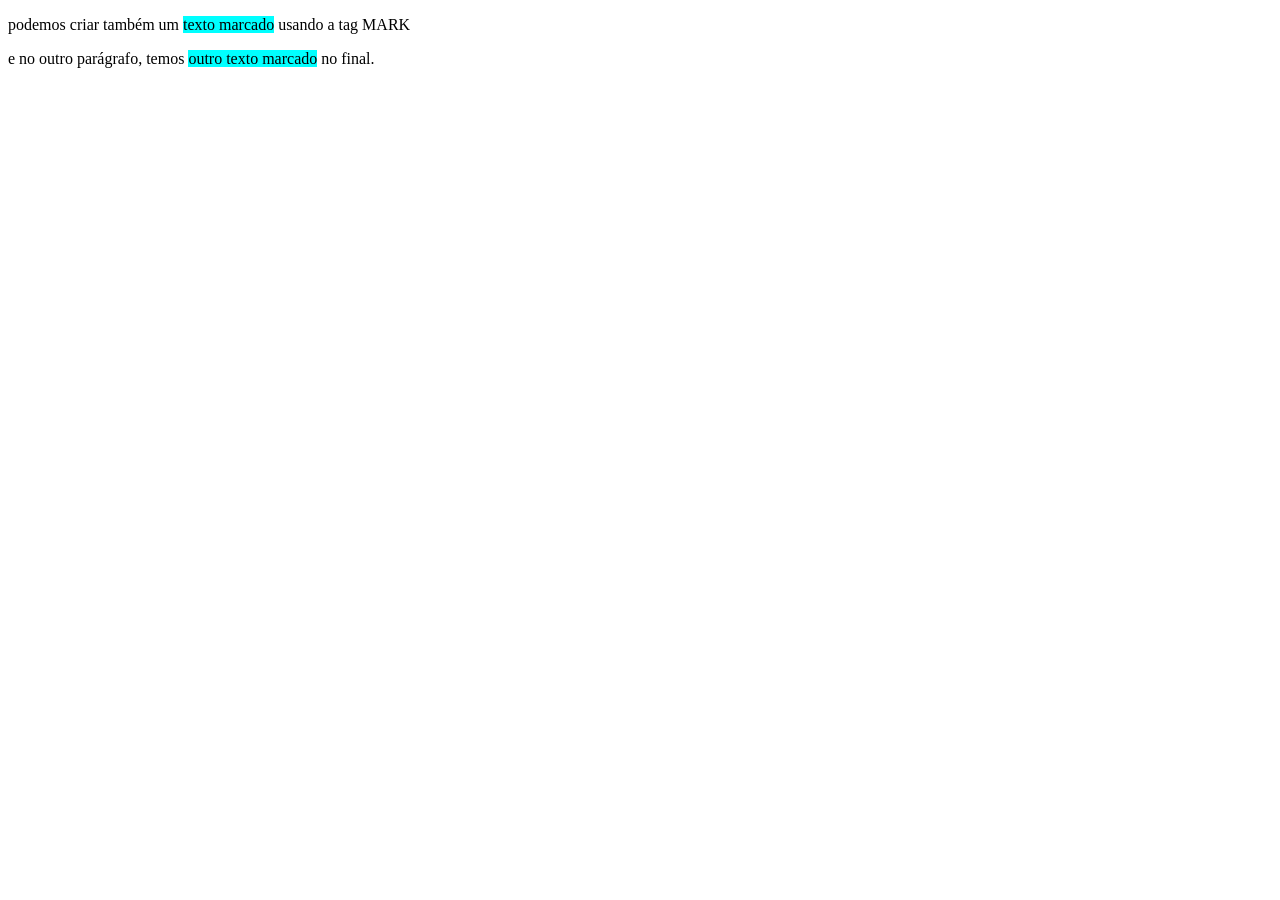
<file: index.html>
<!DOCTYPE html>
<html lang="PT-BR">
<head>
    <meta charset="UTF-8">
    <meta name="viewport" content="width=device-width, initial-scale=1.0">
    <title>AULA 7</title>
    <style>
        mark {
            background-color: aqua;
        }
    </style>
</head>
<body>
    <p>podemos criar também um <mark> texto marcado</mark> usando a tag MARK</p> <!--tags para deixar algo marcado-->
    <p>e no outro parágrafo, temos <mark> outro texto marcado</mark> no final.</p>
    
</body>
</html>
</file>
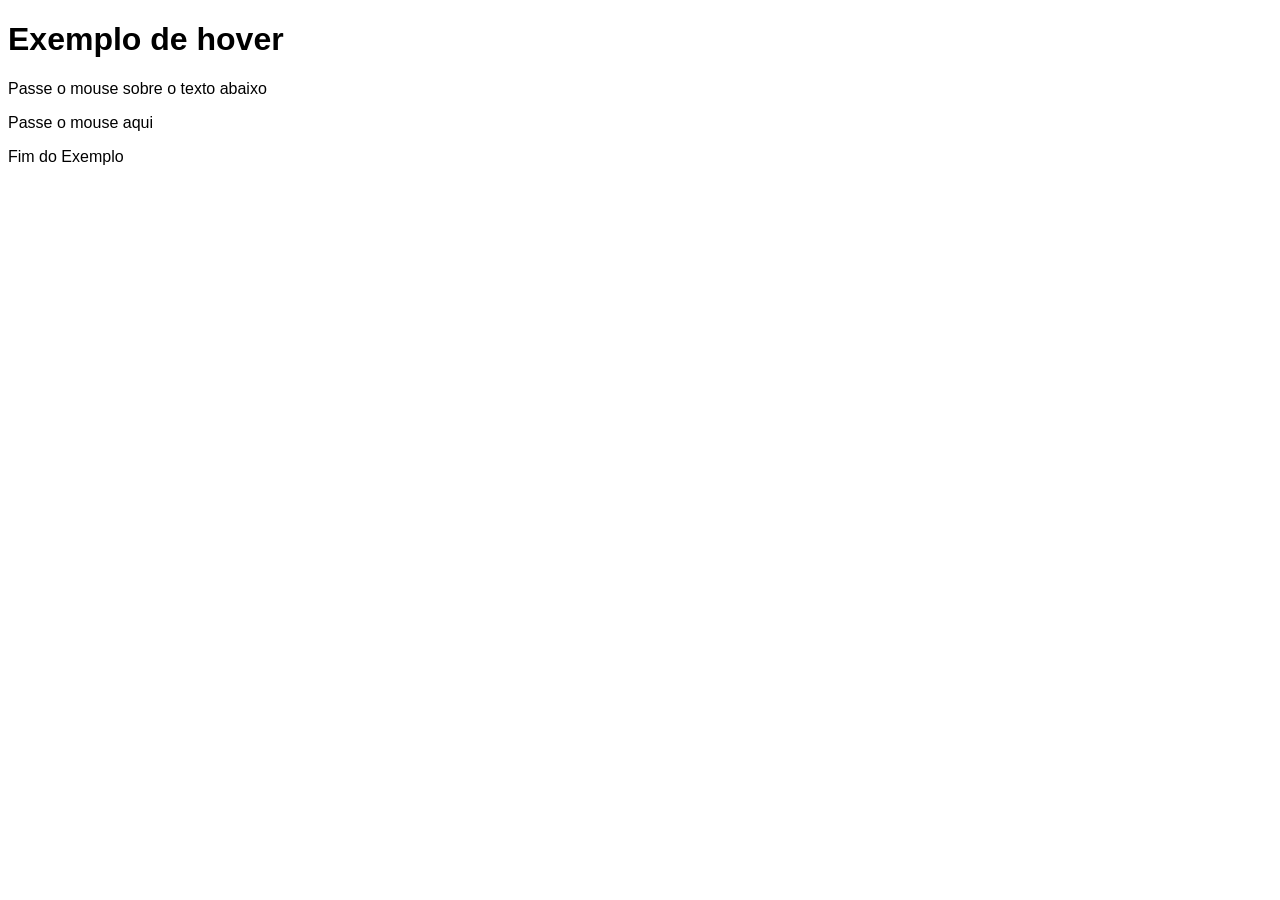
<file: 013trim.html>
<!DOCTYPE html>
<html lang="pt-br">
<head>
    <meta charset="UTF-8">
    <meta name="viewport" content="width=device-width, initial-scale=1.0">
    <title>Exemplo de hover</title>
    <style>
        body{
            font-family:Arial, Helvetica, sans-serif;
        }

        div > p{
            display: none;
        }

        div:hover > p{
            display: block;
            color: white;
            background-color: red;
            width: 300px;
        }

        div:hover{
            color: red;
        }
       
    </style>
</head>
<body>
    <h1>Exemplo de hover</h1>
    <p> Passe o mouse sobre o texto abaixo</p>
    <div>Passe o mouse aqui
        <p>Texto escondido ...</p>
    </div>
    <p>Fim do Exemplo</p>
</body>
</html>
</file>
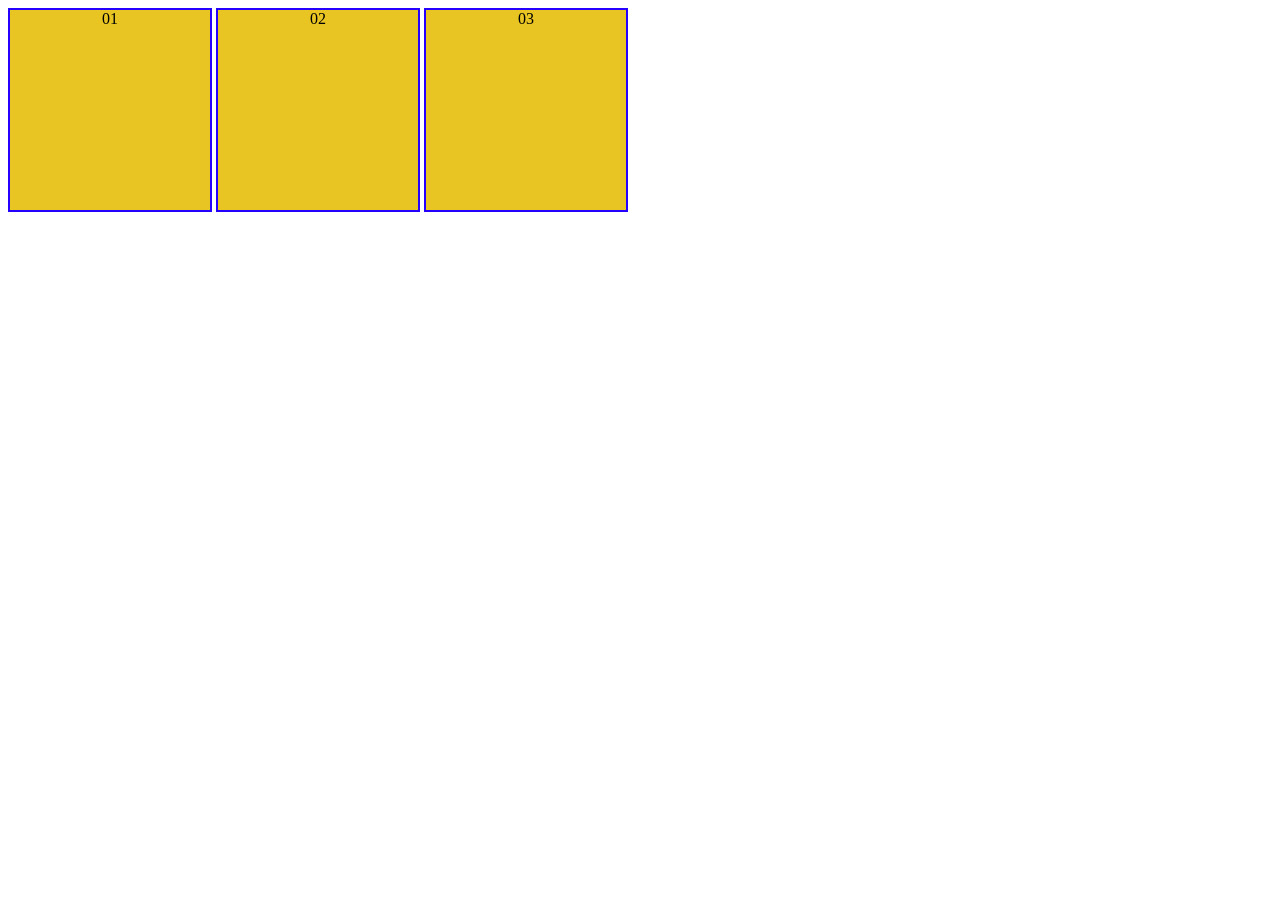
<file: 023trim.html>
<!DOCTYPE html>
<html lang="pt-br">
<head>
    <meta charset="UTF-8">
    <meta name="viewport" content="width=device-width, initial-scale=1.0">
    <title>Pseudo - classes</title>
    <style>
        div{
            display: inline-block;
            background-color: rgb(233, 197, 36);
            height: 200px ;
            width: 200px;
            border: 2px solid rgb(38, 0, 255);
            text-align: center;
        }
        div:hover{
            background-color: rgb(231, 108, 108);
        }

       
    </style>
</head>
<body>
    <div id="d1">01</div>
    <div id="d2" >02</div>
    <div id="d3">03</div>

</body>
</html>
</file>
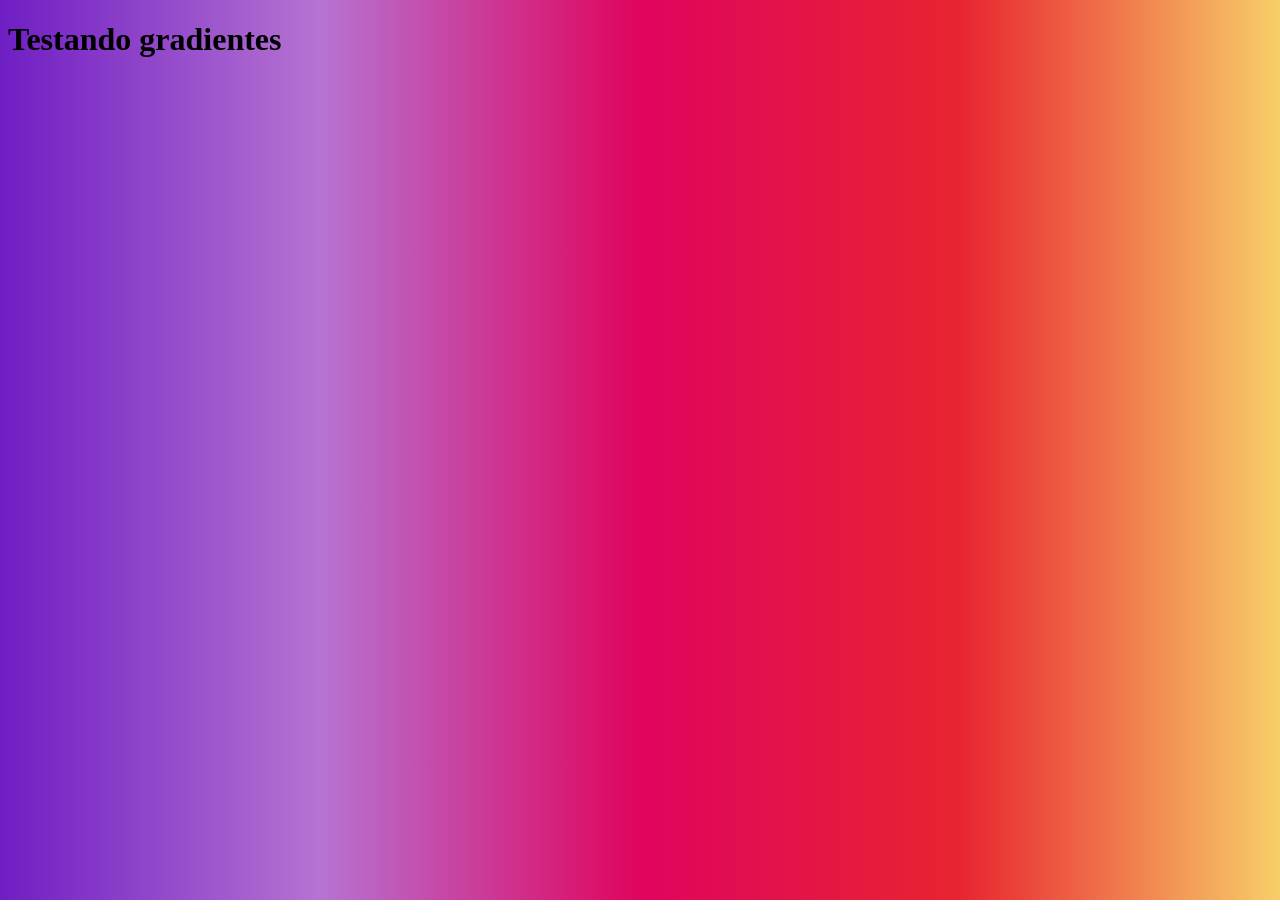
<file: aula 11.html>
<!DOCTYPE html>
<html lang="pt-br">
<head>
<meta charset="UTF-8">
<meta name="viewport" content="width=device-width, initial-scale=1.0">
<title>Gradiente em CSS</title>
<style>
*{/*Configurações globais das CSS*/
height: 100%;
}
body{
background-image: linear-gradient(to right,#6F1EC3,#B673D2,#E0045E, #E82430, #F8CE68);/*para fazer um efeito de gradiente*/
background-attachment: fixed;
}
</style>
</head>
<body>
<h1>Testando gradientes</h1>
</body>
</html>
</file>
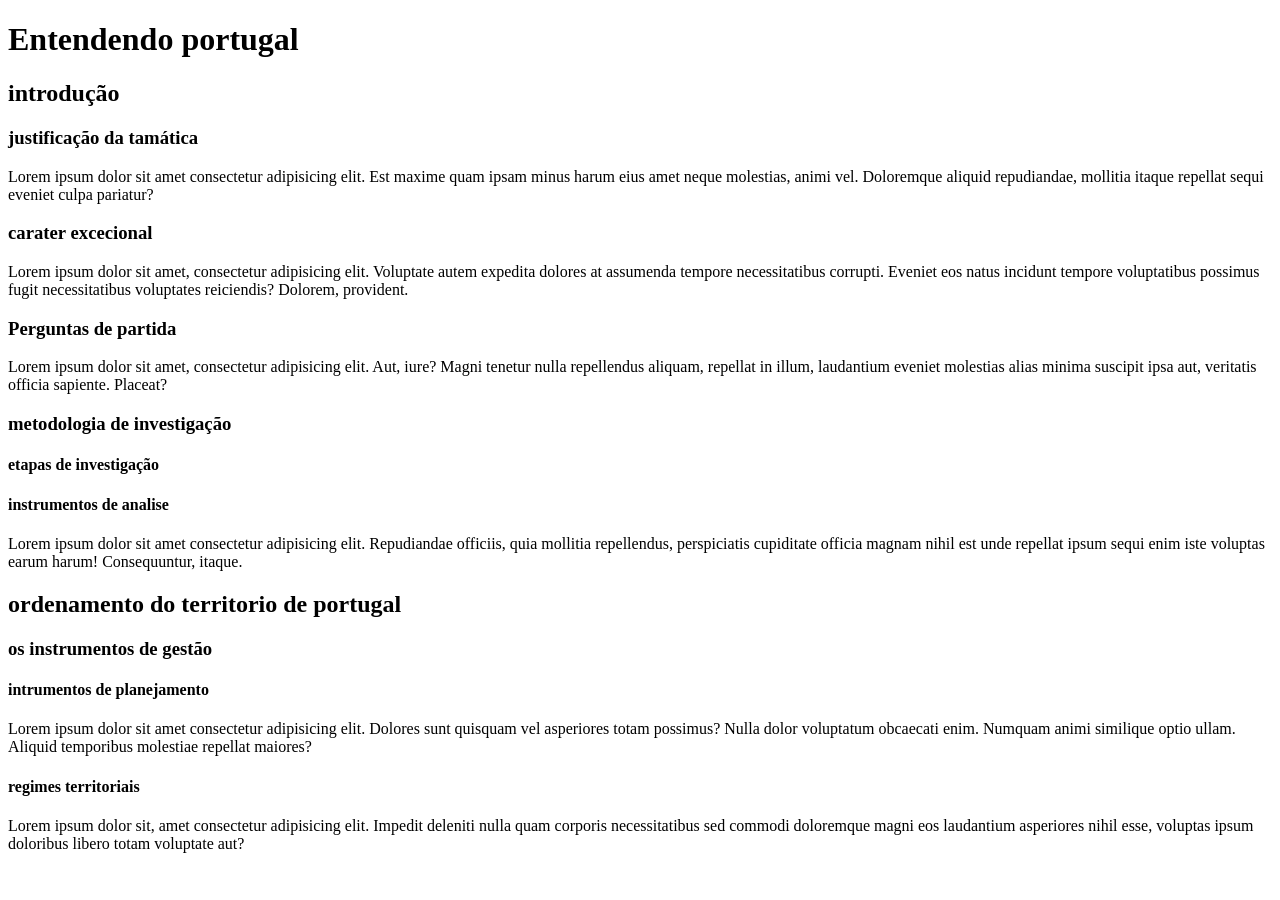
<file: aula 6.html>
<!DOCTYPE html>
<html lang="pt-br">
<head>
<meta charset="UTF-8">
<meta name="viewport" content="width=device-width, initial-scale=1.0">
<link rel="shortcut icon" href="favicon 1.ico" type="image/x-icon">
<title>Hieraquia de títulos</title>
</head>
<body>
<h1>Entendendo portugal</h1>
<h2>introdução</h2> <!--subtítulo-->
<h3>justificação da tamática</h3>
<p>Lorem ipsum dolor sit amet consectetur adipisicing elit. Est maxime quam ipsam minus harum eius amet neque molestias, animi vel. Doloremque aliquid repudiandae, mollitia itaque repellat sequi eveniet culpa pariatur?</p> <!--lorem é usado para textos aleátorios-->
<h3>carater excecional</h3>
<p>Lorem ipsum dolor sit amet, consectetur adipisicing elit. Voluptate autem expedita dolores at assumenda tempore necessitatibus corrupti. Eveniet eos natus incidunt tempore voluptatibus possimus fugit necessitatibus voluptates reiciendis? Dolorem, provident.</p>
<h3>Perguntas de partida</h3>
<p>Lorem ipsum dolor sit amet, consectetur adipisicing elit. Aut, iure? Magni tenetur nulla repellendus aliquam, repellat in illum, laudantium eveniet molestias alias minima suscipit ipsa aut, veritatis officia sapiente. Placeat?</p>
<h3>metodologia de investigação</h3>
<h4>etapas de investigação</h4>
<h4>instrumentos de analise</h4>
<p>Lorem ipsum dolor sit amet consectetur adipisicing elit. Repudiandae officiis, quia mollitia repellendus, perspiciatis cupiditate officia magnam nihil est unde repellat ipsum sequi enim iste voluptas earum harum! Consequuntur, itaque.</p>
<h2>ordenamento do territorio de portugal</h2>
<h3>os instrumentos de gestão</h3>
<h4>intrumentos de planejamento</h4>
<p>Lorem ipsum dolor sit amet consectetur adipisicing elit. Dolores sunt quisquam vel asperiores totam possimus? Nulla dolor voluptatum obcaecati enim. Numquam animi similique optio ullam. Aliquid temporibus molestiae repellat maiores?</p>
<h4>regimes territoriais</h4>
<p>Lorem ipsum dolor sit, amet consectetur adipisicing elit. Impedit deleniti nulla quam corporis necessitatibus sed commodi doloremque magni eos laudantium asperiores nihil esse, voluptas ipsum doloribus libero totam voluptate aut?</p>
</body>
</html>
</file>
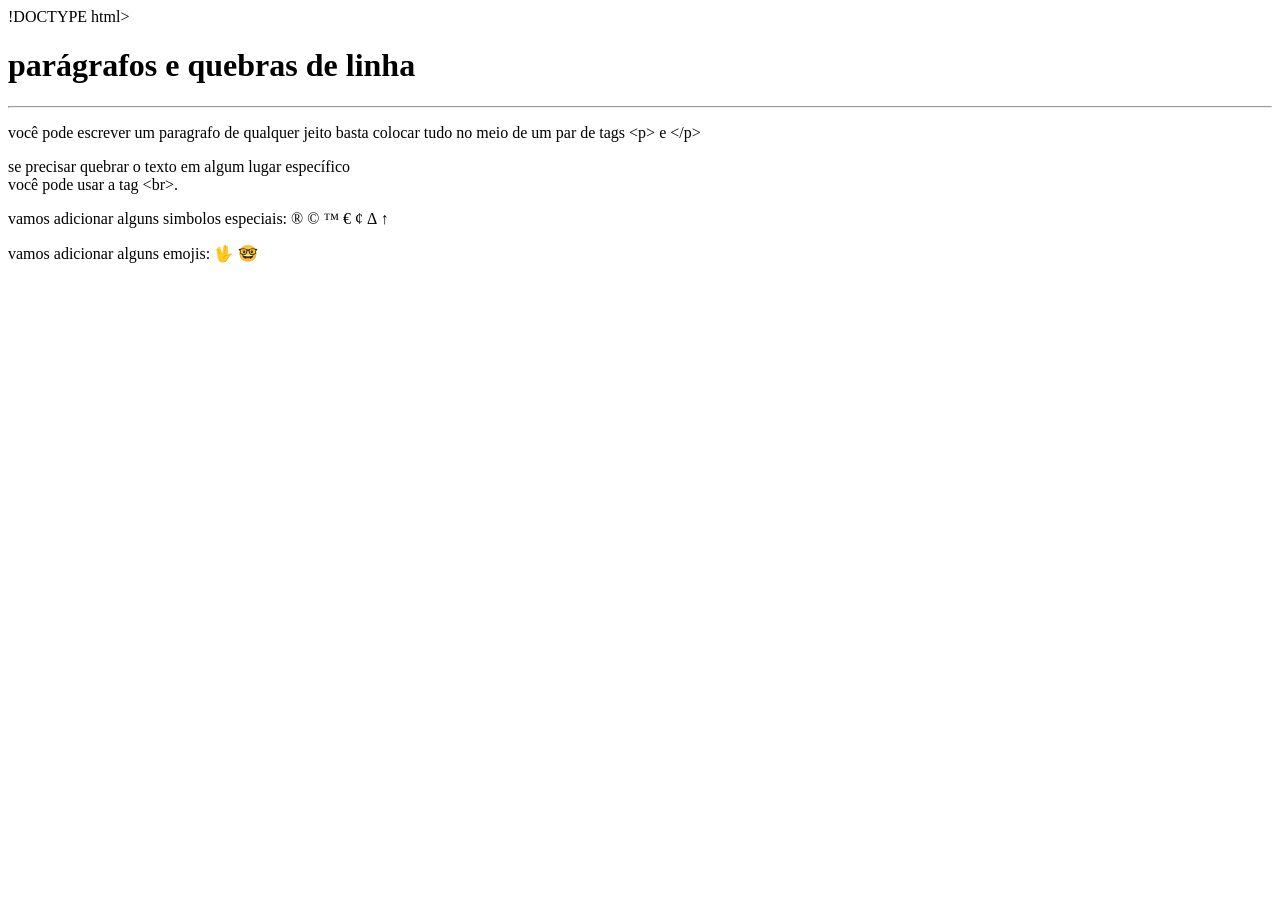
<file: aula1.html>
!DOCTYPE html>
<html lang="pt-br">
<head>
<meta charset="UTF-8">
<meta name="viewport" content="width=device-width, initial-scale=1.0">
<title>Parágrafos</title>
</head>
<body>
<h1>parágrafos e quebras de linha</h1>
<hr>
<p>você pode escrever um paragrafo de qualquer jeito basta colocar tudo no meio de um par de tags &lt;p&gt; e &lt;/p&gt; <!--LESS THAN /GREATER THAN -->
</p>
<p>se precisar quebrar o texto em algum lugar específico <br> <!--para quebrar a linha--> você pode usar a tag &lt;br&gt;.</p>
<P> vamos adicionar alguns simbolos especiais:
&reg;<!--Simbolos-->
&copy;
&trade;
&euro;
&cent;
&Delta;
&uarr;
</P>
<p>vamos adicionar alguns emojis:
&#x1F596; <!--emojis (lembrar de tirar o u+ no site emojipedia)-->
&#x1F913;
</p>
</body>
</html>
</file>
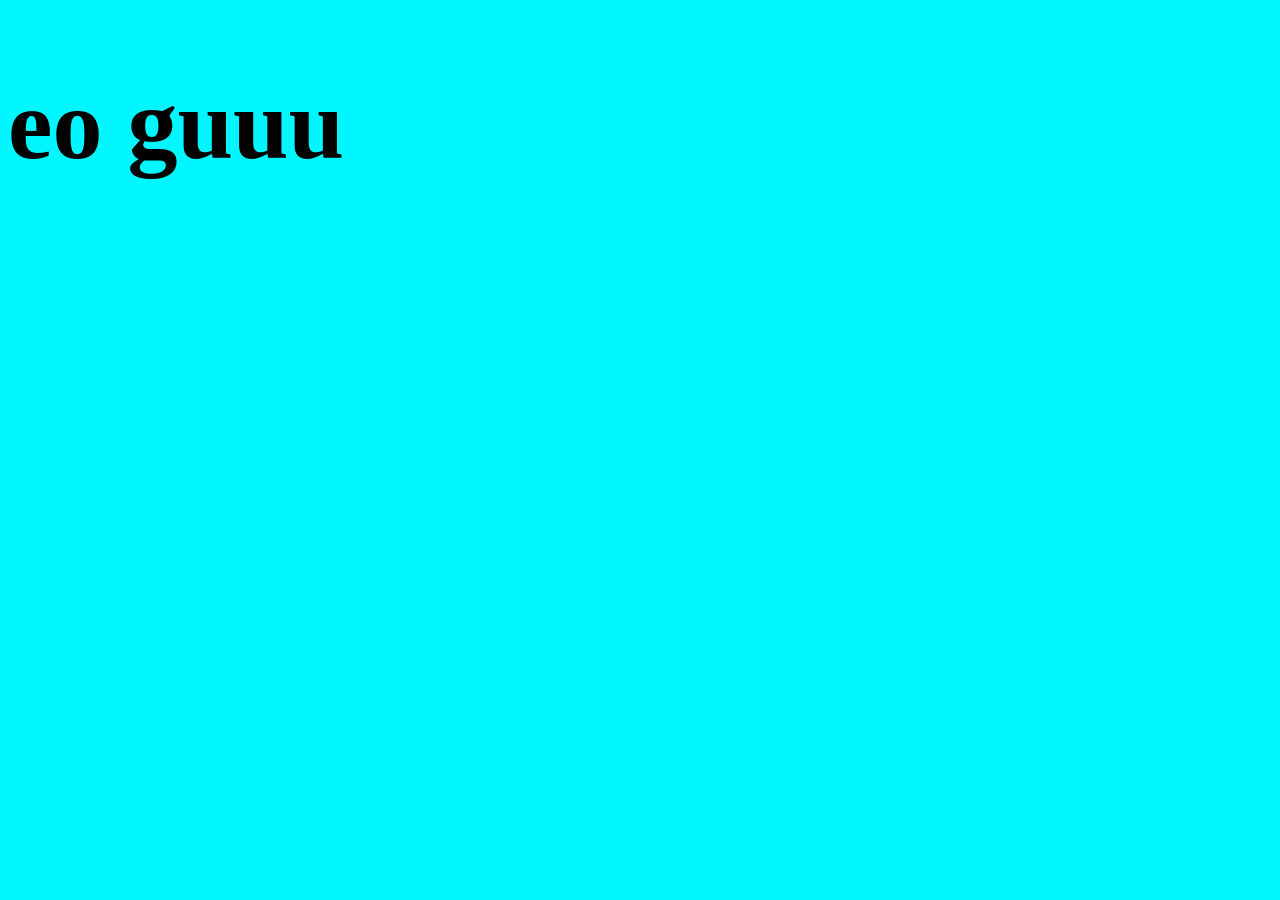
<file: aula10.html>
<!DOCTYPE html>
<html lang="pt-br">
<head>
    <meta charset="UTF-8">
    <meta name="viewport" content="width=device-width, initial-scale=1.0">
    <title>aula10</title>
</head>
<body style="background-color:rgb(0, 247, 255); font-family:;font-size: 50px;">
<h1>eo guuu</h1>
        
</body>
</html>
</file>
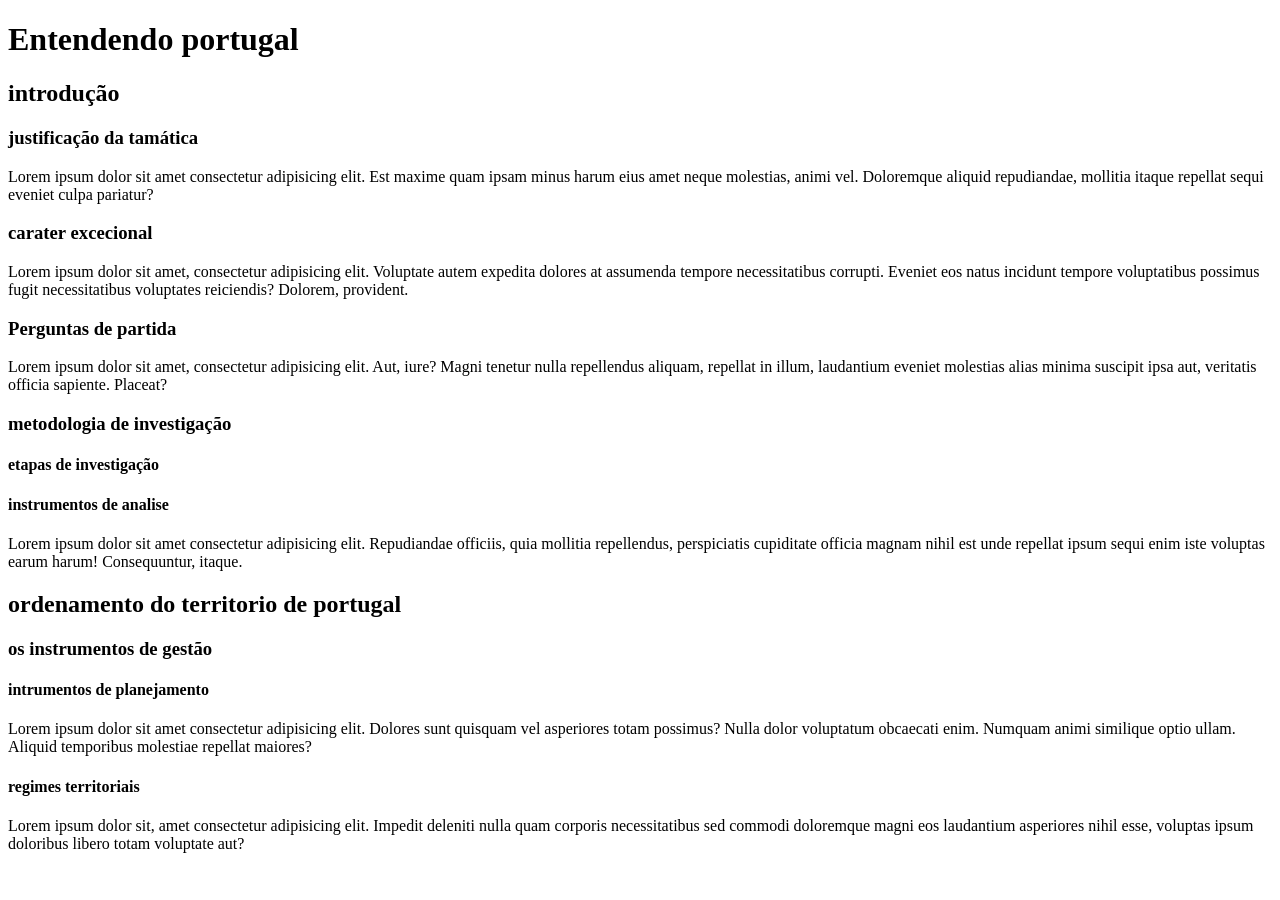
<file: aula5.html>
<!DOCTYPE html>
<html lang="pt-br">
<head>
<meta charset="UTF-8">
<meta name="viewport" content="width=device-width, initial-scale=1.0">
<link rel="shortcut icon" href="favicon 1.ico" type="image/x-icon">
<title>Hieraquia de títulos</title>
</head>
<body>
    <h1>Entendendo portugal</h1>
    <h2>introdução</h2> <!--subtítulo-->
    <h3>justificação da tamática</h3>
    <p>Lorem ipsum dolor sit amet consectetur adipisicing elit. Est maxime quam ipsam minus harum eius amet neque molestias, animi vel. Doloremque aliquid repudiandae, mollitia itaque repellat sequi eveniet culpa pariatur?</p> <!--lorem é usado para textos aleátorios-->
    <h3>carater excecional</h3>
    <p>Lorem ipsum dolor sit amet, consectetur adipisicing elit. Voluptate autem expedita dolores at assumenda tempore necessitatibus corrupti. Eveniet eos natus incidunt tempore voluptatibus possimus fugit necessitatibus voluptates reiciendis? Dolorem, provident.</p>
    <h3>Perguntas de partida</h3>
    <p>Lorem ipsum dolor sit amet, consectetur adipisicing elit. Aut, iure? Magni tenetur nulla repellendus aliquam, repellat in illum, laudantium eveniet molestias alias minima suscipit ipsa aut, veritatis officia sapiente. Placeat?</p>
    <h3>metodologia de investigação</h3>
    <h4>etapas de investigação</h4>
    <h4>instrumentos de analise</h4>
    <p>Lorem ipsum dolor sit amet consectetur adipisicing elit. Repudiandae officiis, quia mollitia repellendus, perspiciatis cupiditate officia magnam nihil est unde repellat ipsum sequi enim iste voluptas earum harum! Consequuntur, itaque.</p>
    <h2>ordenamento do territorio de portugal</h2>
    <h3>os instrumentos de gestão</h3>
    <h4>intrumentos de planejamento</h4>
    <p>Lorem ipsum dolor sit amet consectetur adipisicing elit. Dolores sunt quisquam vel asperiores totam possimus? Nulla dolor voluptatum obcaecati enim. Numquam animi similique optio ullam. Aliquid temporibus molestiae repellat maiores?</p>
    <h4>regimes territoriais</h4>
    <p>Lorem ipsum dolor sit, amet consectetur adipisicing elit. Impedit deleniti nulla quam corporis necessitatibus sed commodi doloremque magni eos laudantium asperiores nihil esse, voluptas ipsum doloribus libero totam voluptate aut?</p>
</body>
</html>
</file>
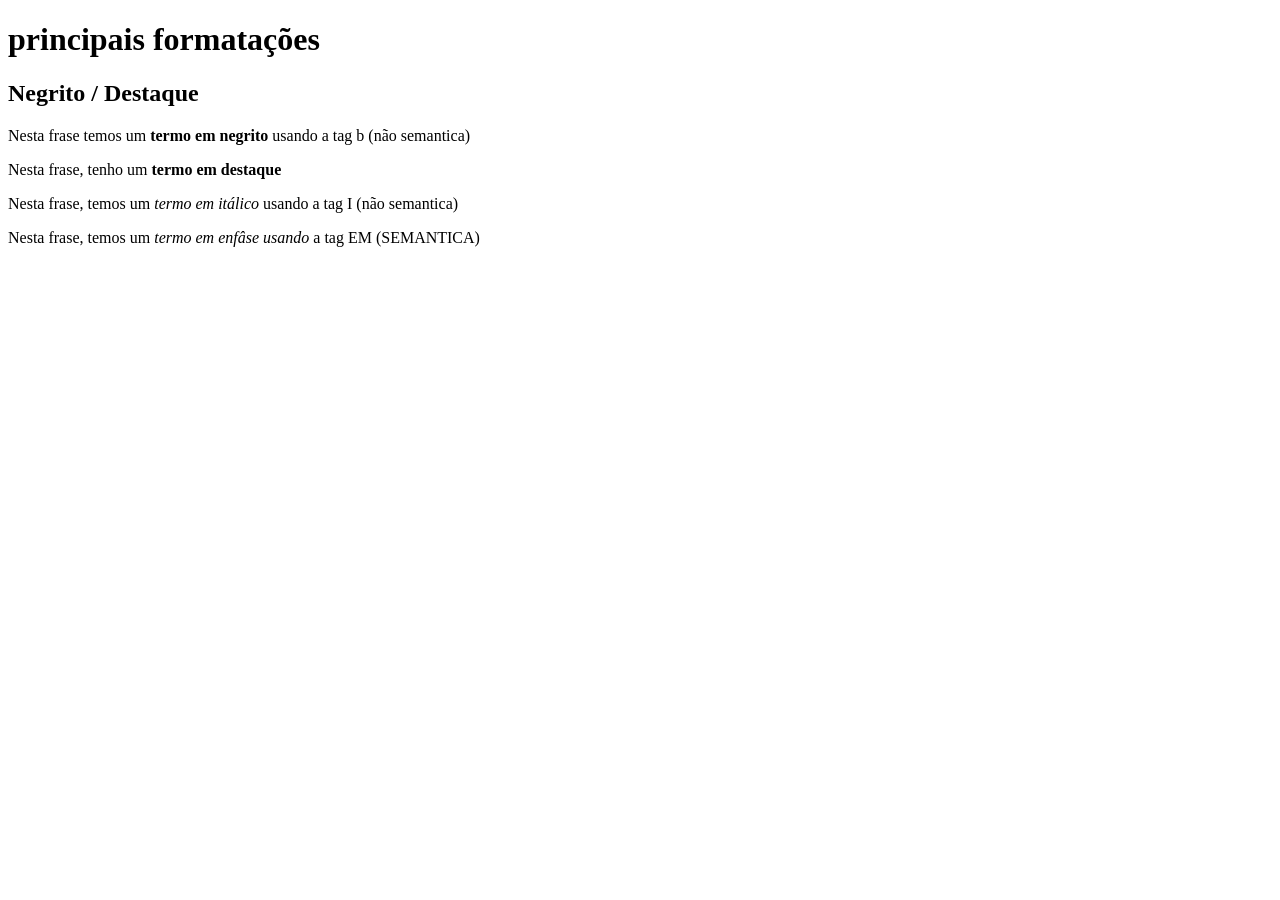
<file: aula6.html>
<!DOCTYPE html>
<html lang="en">
<head>
    <meta charset="UTF-8">
    <meta http-equiv="X-UA-Compatible" content="IE=edge">
    <meta name="viewport" content="width=device-width, initial-scale=1.0">
    <title>Document</title>
</head>
<body>
    <h1>principais formatações</h1>
<h2>Negrito / Destaque</h2>
<p>Nesta frase temos um <b>termo em negrito</b> usando a tag b (não semantica)</p><!--tags para deixar em negrito -->
<p>Nesta frase, tenho um <strong>termo em destaque</strong></p>
<p> Nesta frase, temos um <i>termo em itálico</i> usando a tag I (não semantica)</p><!--tags para deixar em italico-->
<P>Nesta frase, temos um <em>termo em enfâse usando</em> a tag EM (SEMANTICA)</P>
</body>
</html>
</file>
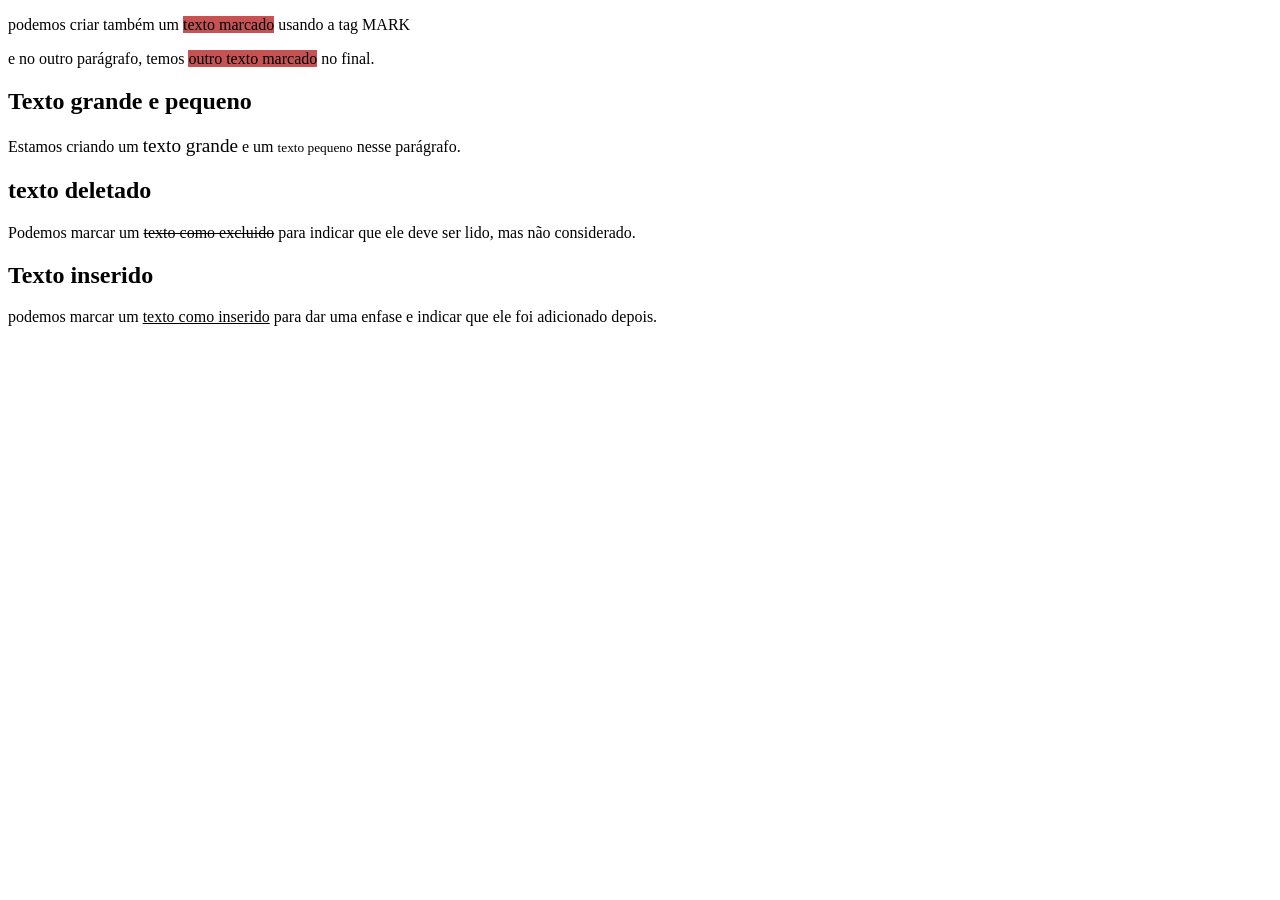
<file: aula7.html>
<!DOCTYPE html>
<html lang="pt-br">
<head>
    <meta charset="UTF-8">
    <meta http-equiv="X-UA-Compatible" content="IE=edge">
    <meta name="viewport" content="width=device-width, initial-scale=1.0">
    <title>aula 7</title>
    <style>mark{background-color: rgb(197, 83, 83)};</style>
</head>
<body>
    <p>podemos criar também um <mark> texto marcado</mark> usando a tag MARK</p> <!--tags para deixar algo marcado-->
    <p>e no outro parágrafo, temos <mark> outro texto marcado</mark> no final.</p>
    <h2>Texto grande e pequeno</h2>
    <p> Estamos criando um <big>texto grande</big> e um <small>texto pequeno</small> nesse parágrafo.</p><!--tags para deixar a letras grandes ou pequenas-->
    <h2>texto deletado</h2>
    <p>Podemos marcar um <del>texto como excluido</del> para indicar que ele deve ser lido, mas não considerado.</p> <!--tag para deixar um texto riscado-->
    <h2>Texto inserido</h2>
    <p>podemos marcar um <ins>texto como inserido</ins> para dar uma enfase e indicar que ele foi adicionado depois.</p>
</body>
</html>
</file>
